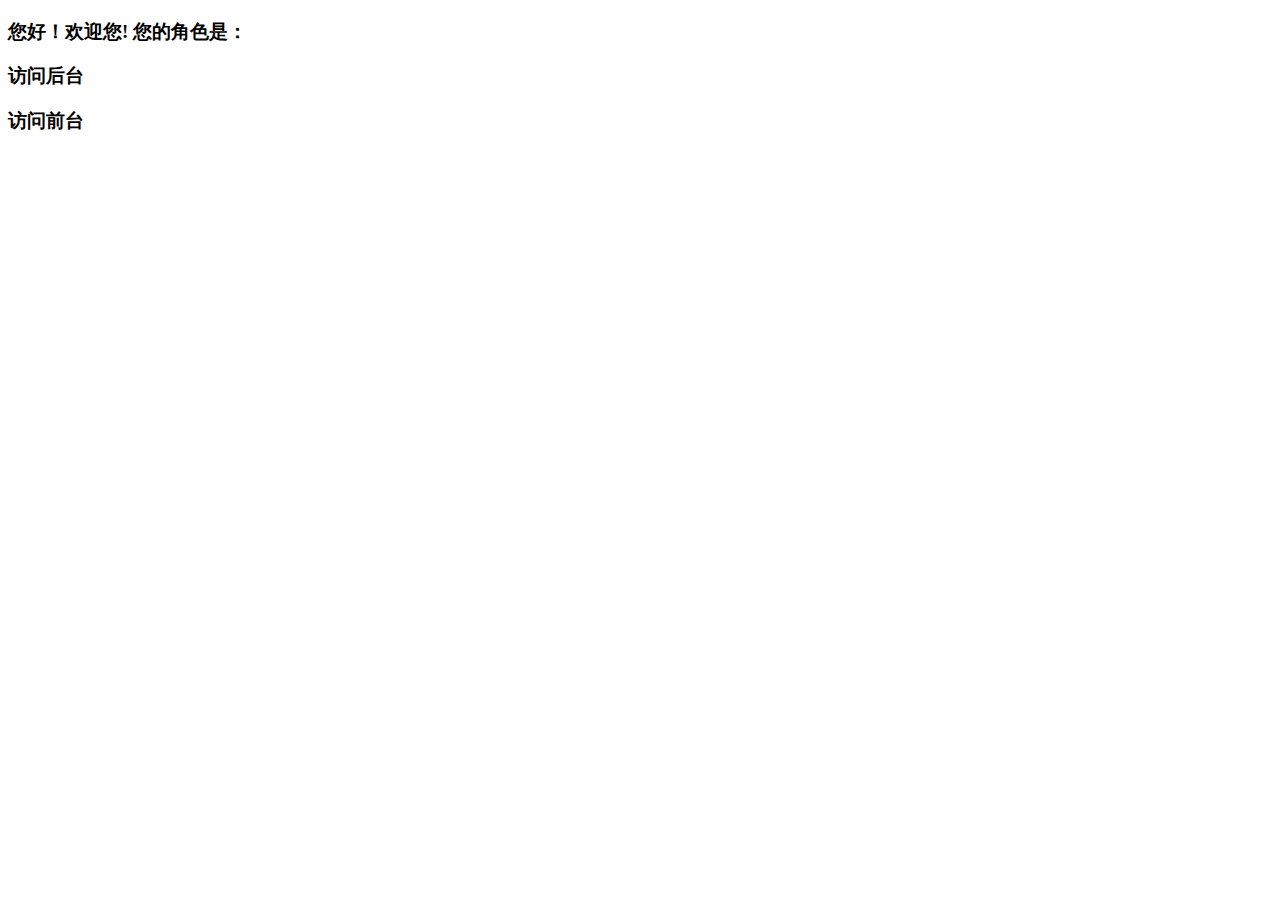
<file: src/main/resources/templates/index.html>
<!DOCTYPE html>
<html lang="en" xmlns:th="http://www.thymeleaf.org"
      xmlns:sec="http://www.thymeleaf.org/thymeleaf-extras-springsecurity5">
<head>
    <meta charset="UTF-8">
    <title>首页</title>
</head>
<body>
<h3><span sec:authentication="name"/>您好！欢迎您! 您的角色是：
    <span sec:authentication="principal.authorities">
</h3>
<h3 sec:authorize="hasAuthority('房东')">
    <a th:href="@{/admin}">访问后台</a>
</h3>
<h3>
    <a th:href="@{/front}">访问前台</a>
</h3>

</body>
</html>
</file>
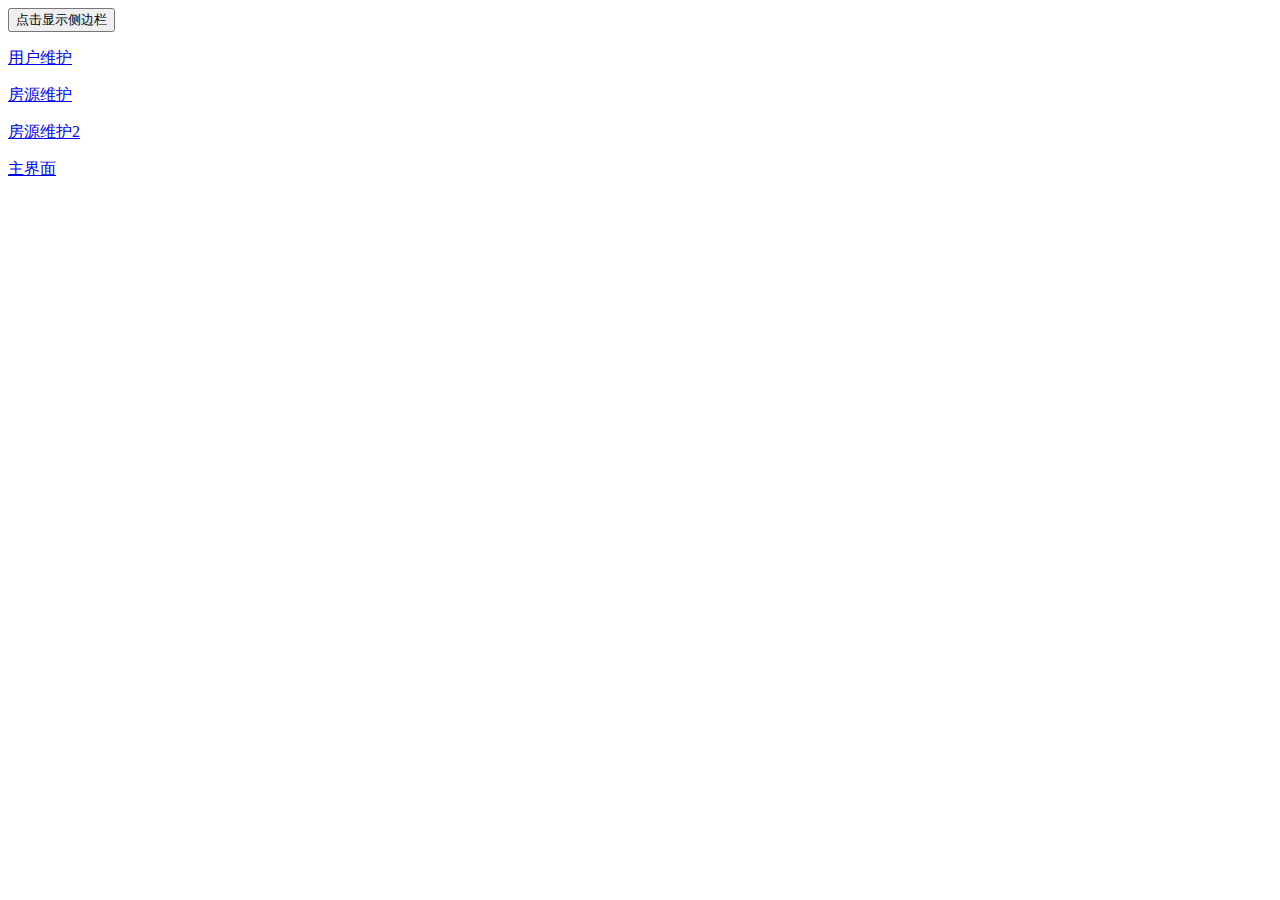
<file: src/main/resources/templates/admin/admin.html>
<!DOCTYPE html>
<html lang="en" xmlns:th="http://www.thymeleaf.org">
<head>
    <meta charset="UTF-8">
    <title>后台页面</title>
    <link rel="stylesheet" th:href="@{/amazeui/assets/css/amazeui.css}"/>
    <script th:src="@{/amazeui/assets/js/jquery.min.js}"></script>
    <script th:src="@{/amazeui/assets/js/amazeui.js}"></script>
    <script th:src="@{/amazeui/pagination/amazeui-pagination.js}"></script>
</head>
<body>
<!-- 按钮触发器， 需要指定 target -->
<button class="am-btn am-btn-primary" data-am-offcanvas="{target: '#doc-oc-demo2', effect: 'push'}">点击显示侧边栏</button>
<!-- 侧边栏内容 -->
<div id="doc-oc-demo2" class="am-offcanvas">
    <div class="am-offcanvas-bar">
        <div class="am-offcanvas-content">
            <p>
                <a href="javascript:void(0)" onclick="showModel('/users/show')">用户维护</a>
            </p>
            <p>
                <a href="javascript:void(0)" onclick="showModel('/house/show')">房源维护</a>
            </p>
            <p>
                <a href="javascript:void(0)" id="showHouse">房源维护2</a>
            </p>
            <p>
                <a href="/index">主界面</a>
            </p>

        </div>
    </div>
</div>

<div id="main-content">
    <!--将show_users.html的内容放在此处展示-->

</div>

</body>
<script>
    $('#doc-oc-demo2').offCanvas({effect: 'push'});

    function showModel(path) {
        $("#main-content").load(path)
    }
    $(document).ready(function() {

        //添加用户信息,点击事件
        $('#showHouse').click(function () {

            $.ajax({
                type: "get",
                url: "/house/show",
                contentType : "application/json",
                success: function (data) {
                    $("#main-content").html(data);
                    console.log(data)
                },
                error: function (e) {
                    console.log(e)
                }
            })
        })
    })
</script>
</html>
</file>
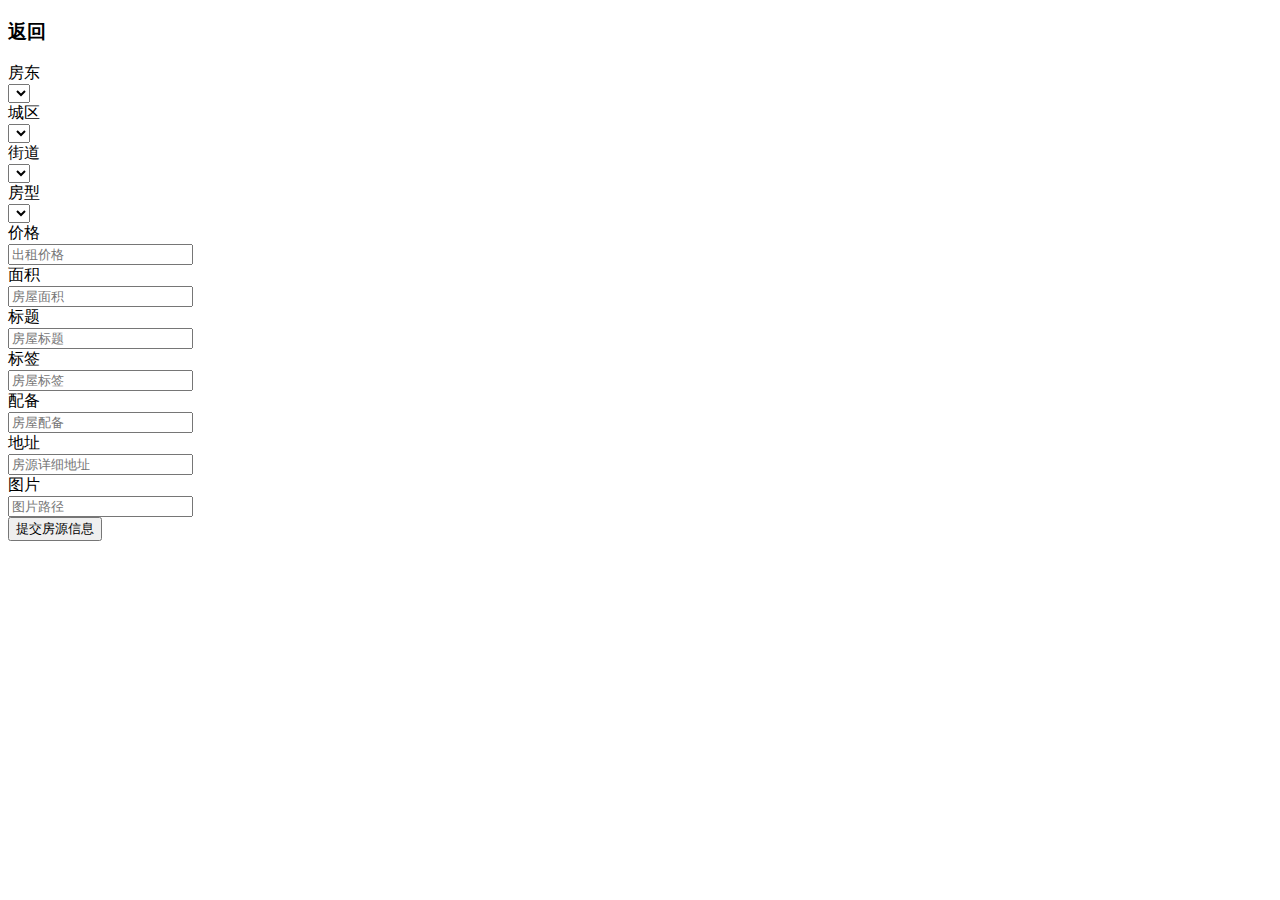
<file: src/main/resources/templates/admin/house/add_house.html>
<!DOCTYPE html>
<html lang="en" xmlns:th="http://www.thymeleaf.org">
<head>
    <meta charset="UTF-8">
    <title>Title</title>
    <!--引入amazeui-->
    <link rel="stylesheet" th:href="@{/amazeui/assets/css/amazeui.css}"/>
    <script th:src="@{/amazeui/assets/js/jquery.min.js}"></script>
    <script th:src="@{/amazeui/assets/js/amazeui.js}"></script>
    <script th:src="@{/amazeui/pagination/amazeui-pagination.js}"></script>

</head>
<body>
<div><h3><a th:href="@{/admin}">返回</a></h3></div>

<form class="am-form am-form-horizontal" th:action="@{/house/add}" th:method="post">

    <div class="am-form-group">
        <label for="doc-select-1" class="am-u-sm-2 am-form-label">房东</label>
        <div class="am-u-sm-10">
            <select id="doc-select-1" th:name="user_id">
                <option th:value="${user.uid}" th:text="${user.name}" th:each="user:${users}"></option>
            </select>
            <span class="am-form-caret"></span>
        </div>
    </div>
    <div class="am-form-group">
        <label for="doc-select-1" class="am-u-sm-2 am-form-label">城区</label>
        <div class="am-u-sm-4">
            <select id="doc-select-2">
                <option th:value="${dis.did}" th:text="${dis.disName}" th:each="dis:${districts}"></option>
            </select>
            <span class="am-form-caret"></span>
        </div>
        <label for="doc-select-1" class="am-u-sm-1 am-form-label">街道</label>
        <div class="am-u-sm-5">
            <select id="doc-select-3" th:name="district_id">
                <option th:text="街道" th:value="13"></option>
            </select>
            <span class="am-form-caret"></span>
        </div>
    </div>
    <div class="am-form-group">
        <label for="doc-select-1" class="am-u-sm-2 am-form-label">房型</label>
        <div class="am-u-sm-10">
            <select id="doc-select-4" th:name="type_id">
                <option th:value="${type.typeid}" th:text="${type.typedesc}" th:each="type:${types}"></option>
            </select>
            <span class="am-form-caret"></span>
        </div>
    </div>

    <div class="am-form-group">
        <label for="doc-ipt-pwd-3" class="am-u-sm-2 am-form-label">价格</label>
        <div class="am-u-sm-10">
            <input type="text" th:name="price" id="doc-ipt-pwd-3" placeholder="出租价格">
        </div>
    </div>
    <div class="am-form-group">
        <label for="doc-ipt-pwd-4" class="am-u-sm-2 am-form-label">面积</label>
        <div class="am-u-sm-10">
            <input type="text" th:name="areas" id="doc-ipt-pwd-4" placeholder="房屋面积">
        </div>
    </div>
    <div class="am-form-group">
        <label for="doc-ipt-pwd-5" class="am-u-sm-2 am-form-label">标题</label>
        <div class="am-u-sm-10">
            <input type="text" th:name="title" id="doc-ipt-pwd-5" placeholder="房屋标题">
        </div>
    </div>
    <div class="am-form-group">
        <label for="doc-ipt-pwd-6" class="am-u-sm-2 am-form-label">标签</label>
        <div class="am-u-sm-10">
            <input type="text" th:name="mark" id="doc-ipt-pwd-6" placeholder="房屋标签">
        </div>
    </div>
    <div class="am-form-group">
        <label for="doc-ipt-pwd-7" class="am-u-sm-2 am-form-label">配备</label>
        <div class="am-u-sm-10">
            <input type="text" th:name="equipment" id="doc-ipt-pwd-7" placeholder="房屋配备">
        </div>
    </div>
    <div class="am-form-group">
        <label for="doc-ipt-pwd-8" class="am-u-sm-2 am-form-label">地址</label>
        <div class="am-u-sm-10">
            <input type="text" th:name="address" id="doc-ipt-pwd-8" placeholder="房源详细地址">
        </div>
    </div>
    <div class="am-form-group">
        <label for="doc-ipt-pwd-9" class="am-u-sm-2 am-form-label">图片</label>
        <div class="am-u-sm-10">
            <input type="text" th:name="imgs" id="doc-ipt-pwd-9" placeholder="图片路径">
        </div>
    </div>
    <div class="am-form-group">
        <div class="am-u-sm-10 am-u-sm-offset-2">
            <button type="submit" class="am-btn am-btn-default">提交房源信息</button>
        </div>
    </div>
</form>
</body>
<script>
    //城区和街道的二级联动
    $("#doc-select-2").change(function () {
        //城区的id
        var id = $(this).val();
        //发送异步请求，查询对应的街道信息
        $.get("/house/getStreetsById", {"id": id}, function (streets) {
            $("#doc-select-3").html("");//先清空，再填充
            $.each(streets, function (index, street) {
                var option = '<option value="' + street.did + '">' + street.disName + '</option>';
                $("#doc-select-3").append(option);
            })
        });

    })
</script>
</html>
</file>
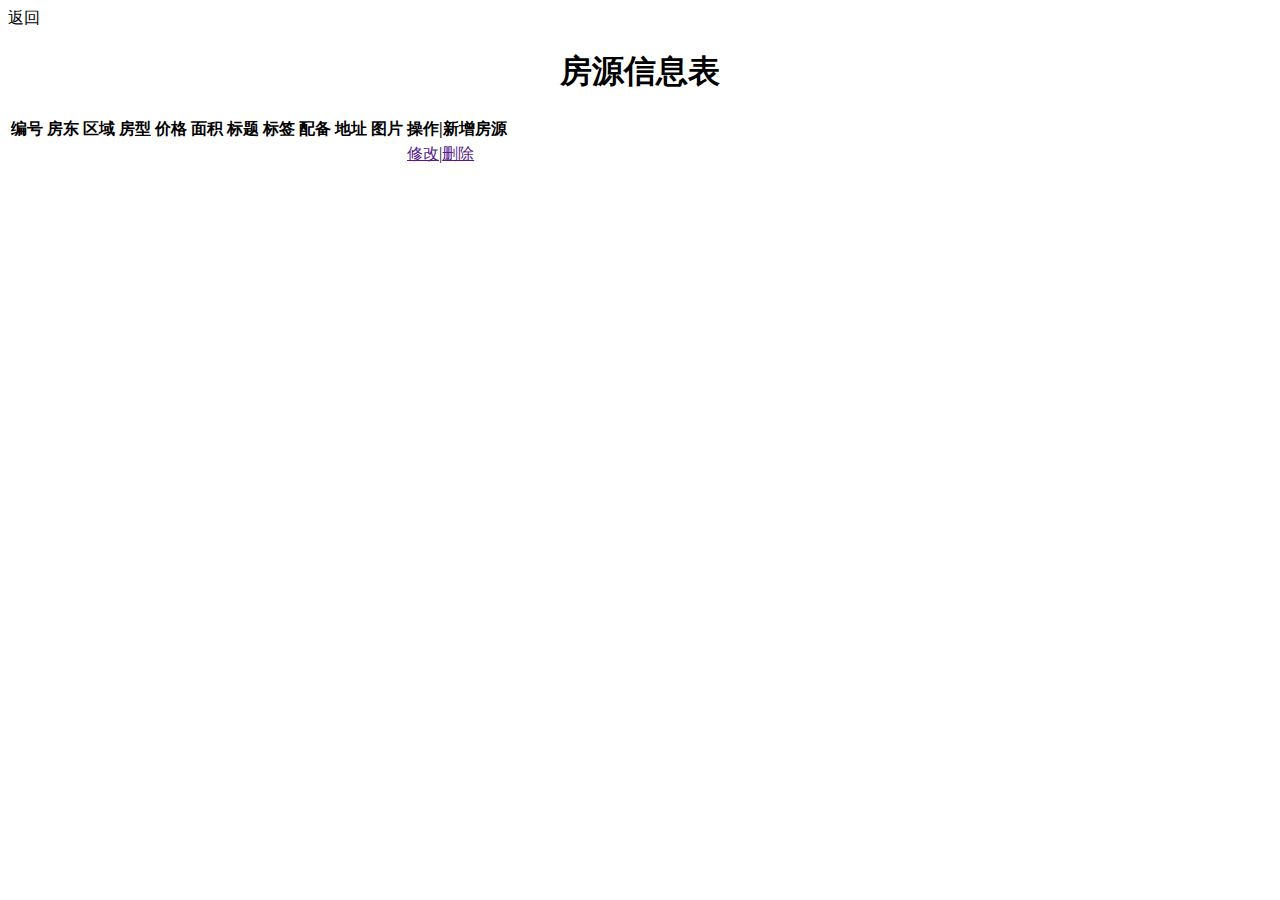
<file: src/main/resources/templates/admin/house/show_house.html>
<!DOCTYPE html>
<html lang="en" xmlns:th="http://www.thymeleaf.org">
<head>
    <meta charset="UTF-8">
    <title>Title</title>
    <link rel="stylesheet" th:href="@{/amazeui/assets/css/amazeui.css}"/>
    <script th:src="@{/amazeui/assets/js/jquery.min.js}"></script>
    <script th:src="@{/amazeui/assets/js/amazeui.js}"></script>
    <script th:src="@{/amazeui/pagination/amazeui-pagination.js}"></script>
</head>
<body>
<span><a th:href="@{/admin}">返回</a></span>


<h1 style="text-align: center">房源信息表</h1>
<!--相关属性见 http://amazeui.shopxo.net/css/grid/ -->
<div class="am-g">
    <div class="am-u-lg-12 am-u-lg-centered ">
        <!--相关属性见 http://amazeui.shopxo.net/css/table/ -->
        <table class="am-table am-table-bordered am-table-striped am-text-nowrap am-table-centered">
            <tr>
                <th>编号</th>
                <th>房东</th>
                <th>区域</th>
                <th>房型</th>
                <th>价格</th>
                <th>面积</th>
                <th>标题</th>
                <th>标签</th>
                <th>配备</th>
                <th>地址</th>
                <th>图片</th>
                <th>操作|<a th:href="@{/house/addPage}">新增房源</a></th>
            </tr>
            <tr th:each="house:${houseInfo.list}">
                <td id="hid" th:text="${house.hid}"></td>
                <td th:text="${house.users.name}"></td>
                <td th:text="${house.district.disName}"></td>
                <td th:text="${house.type.typedesc}"></td>
                <td th:text="${house.price}"></td>
                <td th:text="${house.areas}"></td>
                <td th:text="${house.title}"></td>
                <td th:text="${house.mark}"></td>
                <td th:text="${house.equipment}"></td>
                <td class="am-text-break" th:text="${house.address}"></td>
                <td><img th:src="${house.imgs}" th:width="150px" th:height="125px"></td>
                <td><a href="">修改</a>|<a href="" id="deleteHouse">删除</a></td>
            </tr>
        </table>
    </div>
</div>

<!-- 分页位标  区域 http://amazeui.shopxo.net/css/pagination/  -->

<div class="am-container">
    <div class="am-u-sm-4 am-u-sm-centered">
        <ul class="am-pagination ">
        </ul>
    </div>
</div>

<input type="hidden" id="pages" th:value="${houseInfo.pages}"/>
<input type="hidden" id="pageNum" th:value="${houseInfo.pageNum}"/>
</body>
<script>
    var pages = $("#pages").val();
    var pageNum = $("#pageNum").val();

    var pagination = new Pagination({
        wrap: $('.am-pagination'),//存放分页内容
        count: pages,//总页数
        current: pageNum,//当前页
        prevText: '上一页', // prev 按钮的文本内容
        nextText: '下一页', // next 按钮的文本内容
        callback: function (current) { // 每一个页数按钮的回调事件
            console.log(current)
            location.href = "/house/show?pageNo=" + current;
        }
    });
    //td中文本垂直居中
    $("table tr td").attr("class", "am-text-middle")

    /*    //租房删除
        $("#deleteHouse").click(function () {
            var id=$("#houseId");
            console.log(id);
            $.get("/house/deleteHouse",{"id":id},function (deleteHouse) {
                alert("删除成功！")
            });

        })*/
</script>
</html>
</file>
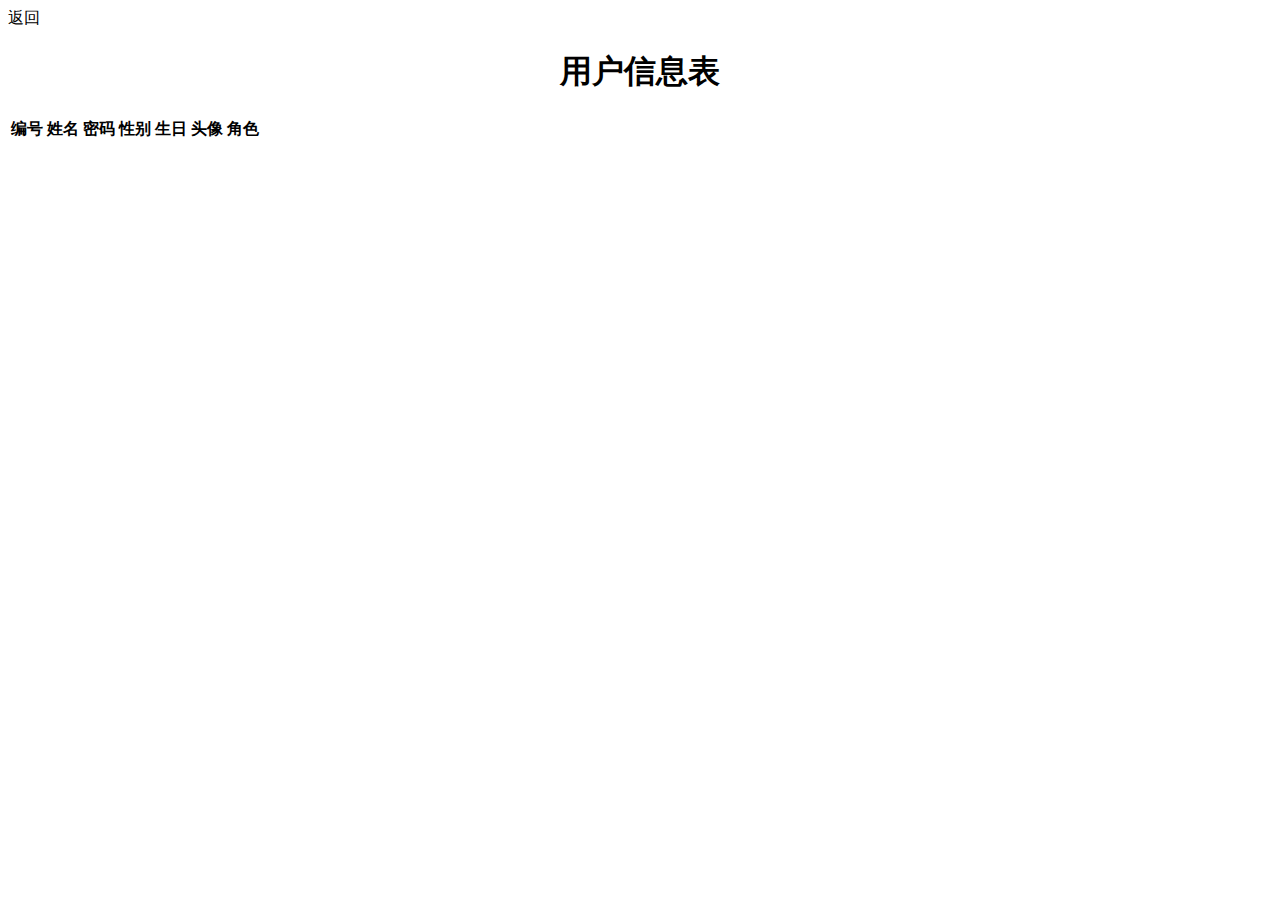
<file: src/main/resources/templates/admin/users/show_users.html>
<!DOCTYPE html>
<html lang="en" xmlns:th="http://www.thymeleaf.org">
<head>
    <meta charset="UTF-8">
    <title>Title</title>
    <link rel="stylesheet" th:href="@{/amazeui/assets/css/amazeui.css}"/>
    <script th:src="@{/amazeui/assets/js/jquery.min.js}"></script>
    <script th:src="@{/amazeui/assets/js/amazeui.js}"></script>
    <script th:src="@{/amazeui/pagination/amazeui-pagination.js}"></script>
</head>
<body>
<span><a th:href="@{/admin}">返回</a></span>

<!--搜索框-->
<!--<div class="am-form-group">
    <label for="doc-vld-name">用户搜索：</label>
    <input type="text" id="doc-vld-name" minlength="3" placeholder="输入你要查询的内容" class="am-form-field" required/>
</div>-->

<h1 style="text-align: center">用户信息表</h1>
<!--相关属性见 http://amazeui.shopxo.net/css/grid/ -->
<div class="am-g">
    <div class="am-u-lg-8 am-u-lg-centered">
        <!--相关属性见 http://amazeui.shopxo.net/css/table/ -->
        <table class="am-table am-table-bordered am-table-striped  am-table-hover am-table-centered">
            <tr>
                <th>编号</th>
                <th>姓名</th>
                <th>密码</th>
                <th>性别</th>
                <th>生日</th>
                <th>头像</th>
                <th>角色</th>
            </tr>
            <tr th:each="users:${usersPage.list}">
                <td th:text="${users.uid}"></td>
                <td th:text="${users.name}"></td>
                <td th:text="${users.psw}"></td>
                <td th:text="${users.sex}"></td>
                <td th:text="${#dates.format(users.birth,'yyyy-MM-dd HH:ss:mm')}"></td>
                <td><img th:src="${users.headImg}" th:height="100px" th:width="100px"></td>
                <td th:text="${users.role}"></td>
            </tr>
        </table>
    </div>
</div>

<!-- 分页位标  区域 http://amazeui.shopxo.net/css/pagination/  -->

<div class="am-container">
    <ul class="am-pagination am-pagination-centered">
    </ul>
</div>

<input type="hidden" id="pages" th:value="${usersPage.pages}"/>
<input type="hidden" id="pageNum" th:value="${usersPage.pageNum}"/>
</body>
<script>
    var pages = $("#pages").val();
    var pageNum = $("#pageNum").val();

    var pagination = new Pagination({
        wrap: $('.am-pagination'),//存放分页内容
        count: pages,//总页数
        current: pageNum,//当前页
        prevText: '上一页', // prev 按钮的文本内容
        nextText: '下一页', // next 按钮的文本内容
        callback: function (current) { // 每一个页数按钮的回调事件
            console.log(current)
            // $.ajax({url:"/users/show?pageNo=" + current,
            //         httpRequestStatusCode:403});
            location.href = "/users/show?pageNo=" + current;
        }
    });

</script>
</html>
</file>
